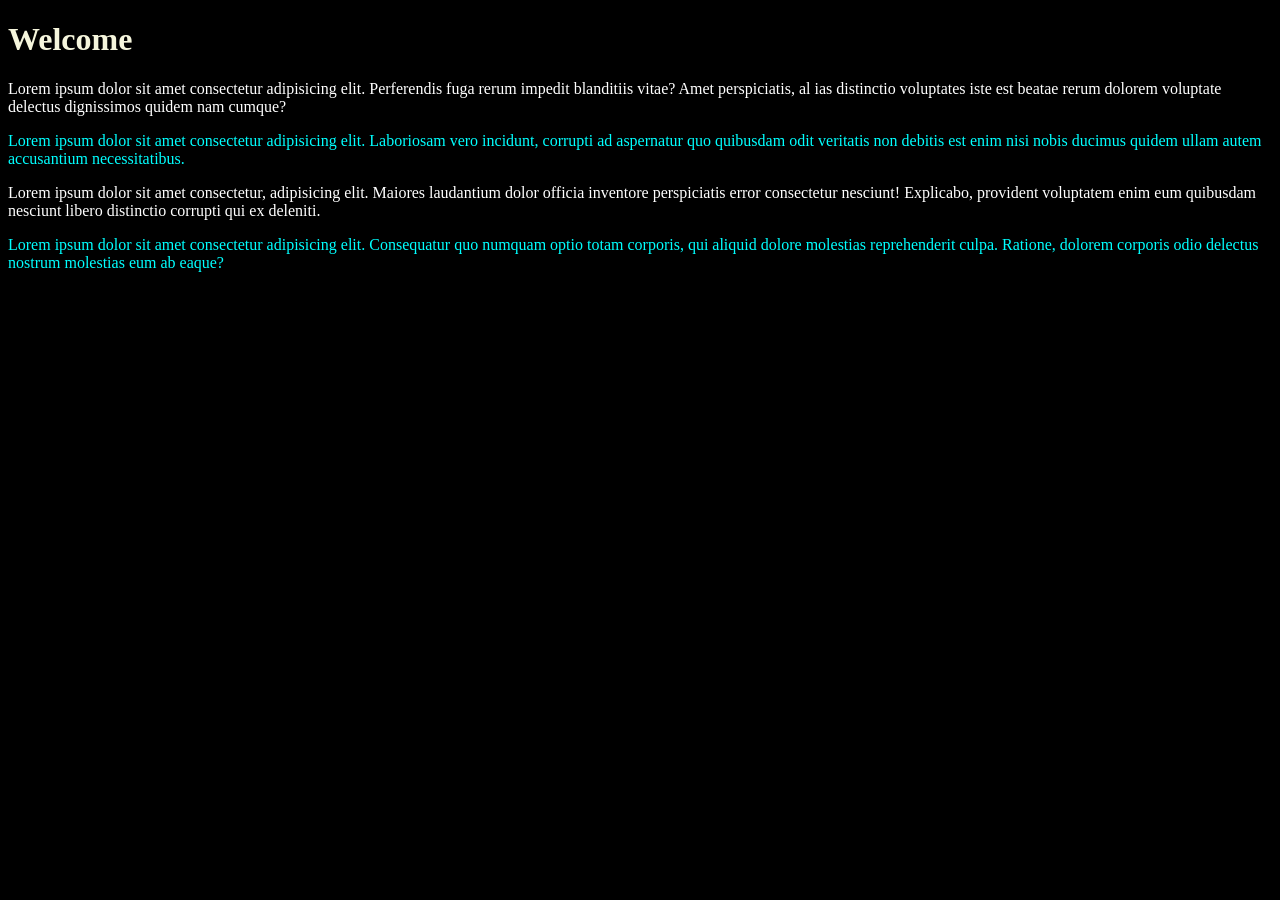
<file: CSS/index.html>
<!DOCTYPE html>
<html lang="en">
<head>
    <meta charset="UTF-8">
    <meta name="viewport" content="width=device-width, initial-scale=1.0">
    <title>Document</title>
    <link href="style.css" rel= "stylesheet">
</head>
<body>
    <!--Inline,Internal,External-->
    <h1>Welcome</h1>

    <p id="p1" class="even">Lorem ipsum dolor sit amet consectetur adipisicing elit. Perferendis fuga rerum impedit blanditiis vitae? Amet perspiciatis, al  ias distinctio voluptates iste est beatae rerum   dolorem voluptate delectus dignissimos quidem nam cumque?</p>
    
    <p id="p2" class="odd">Lorem ipsum dolor sit amet consectetur adipisicing elit. Laboriosam vero incidunt, corrupti ad aspernatur quo quibusdam odit veritatis non debitis est enim nisi nobis ducimus quidem ullam autem accusantium necessitatibus.</p>
    
    <p id="p3" class="even">Lorem ipsum dolor sit amet consectetur, adipisicing elit. Maiores laudantium dolor officia inventore perspiciatis error consectetur nesciunt! Explicabo, provident voluptatem enim eum quibusdam nesciunt libero distinctio corrupti qui ex deleniti.</p>
    
    <p id="p4" class="odd">Lorem ipsum dolor sit amet consectetur adipisicing elit. Consequatur quo numquam optio totam corporis, qui aliquid dolore molestias reprehenderit culpa. Ratione, dolorem corporis odio delectus nostrum molestias eum ab eaque?</p>

</body>
</html>
</file>
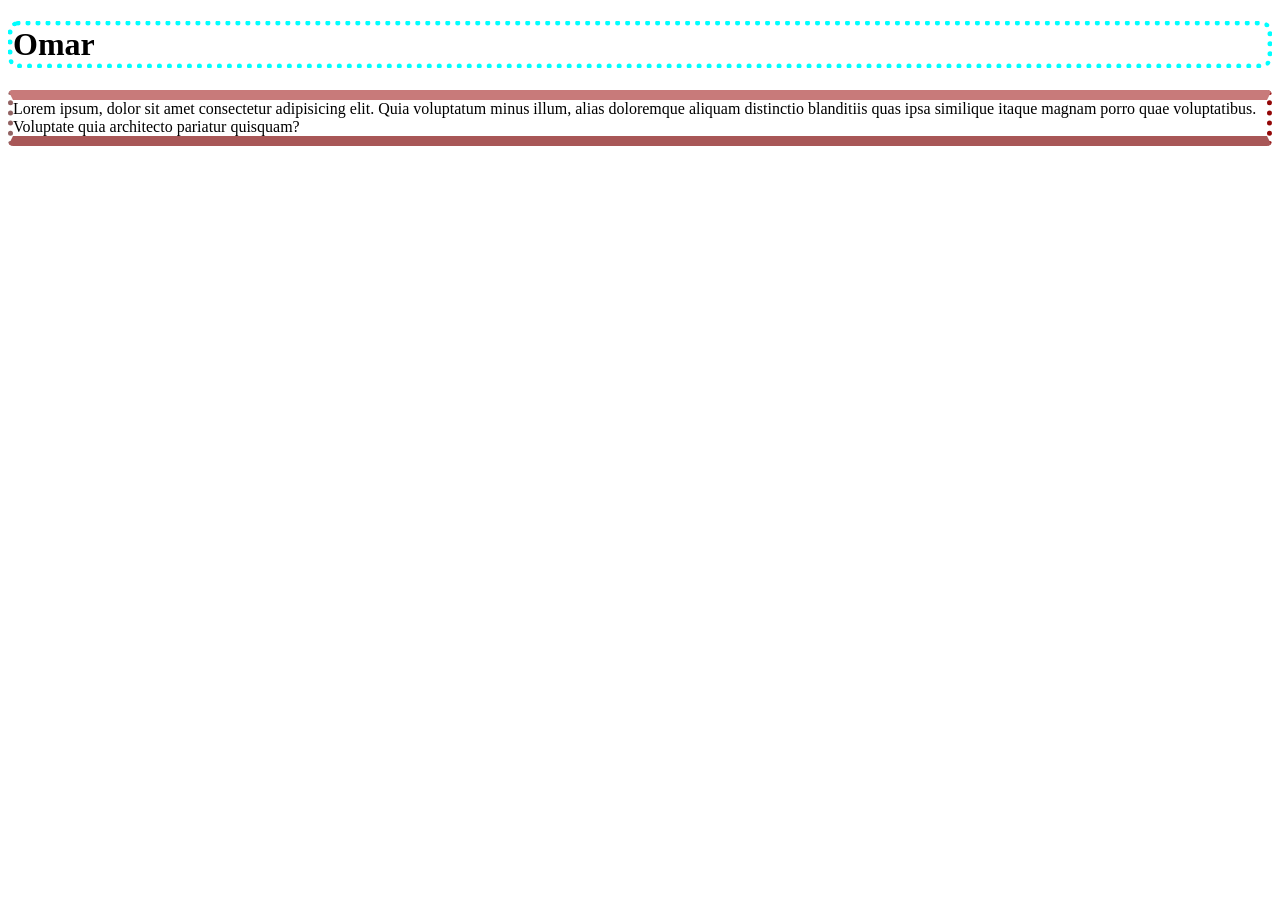
<file: CSS/borders/index.html>
<!DOCTYPE html>
<html lang="en">
<head>
    <meta charset="UTF-8">
    <meta name="viewport" content="width=device-width, initial-scale=1.0">
    <title>Border</title>
    <link href="style.css" rel="stylesheet">
</head>
<body>
    <h1>Omar</h1>
    <p>Lorem ipsum, dolor sit amet consectetur adipisicing elit. Quia voluptatum minus illum, alias doloremque aliquam distinctio blanditiis quas ipsa similique itaque magnam porro quae voluptatibus. Voluptate quia architecto pariatur quisquam?</p>

</body>
</html>
</file>
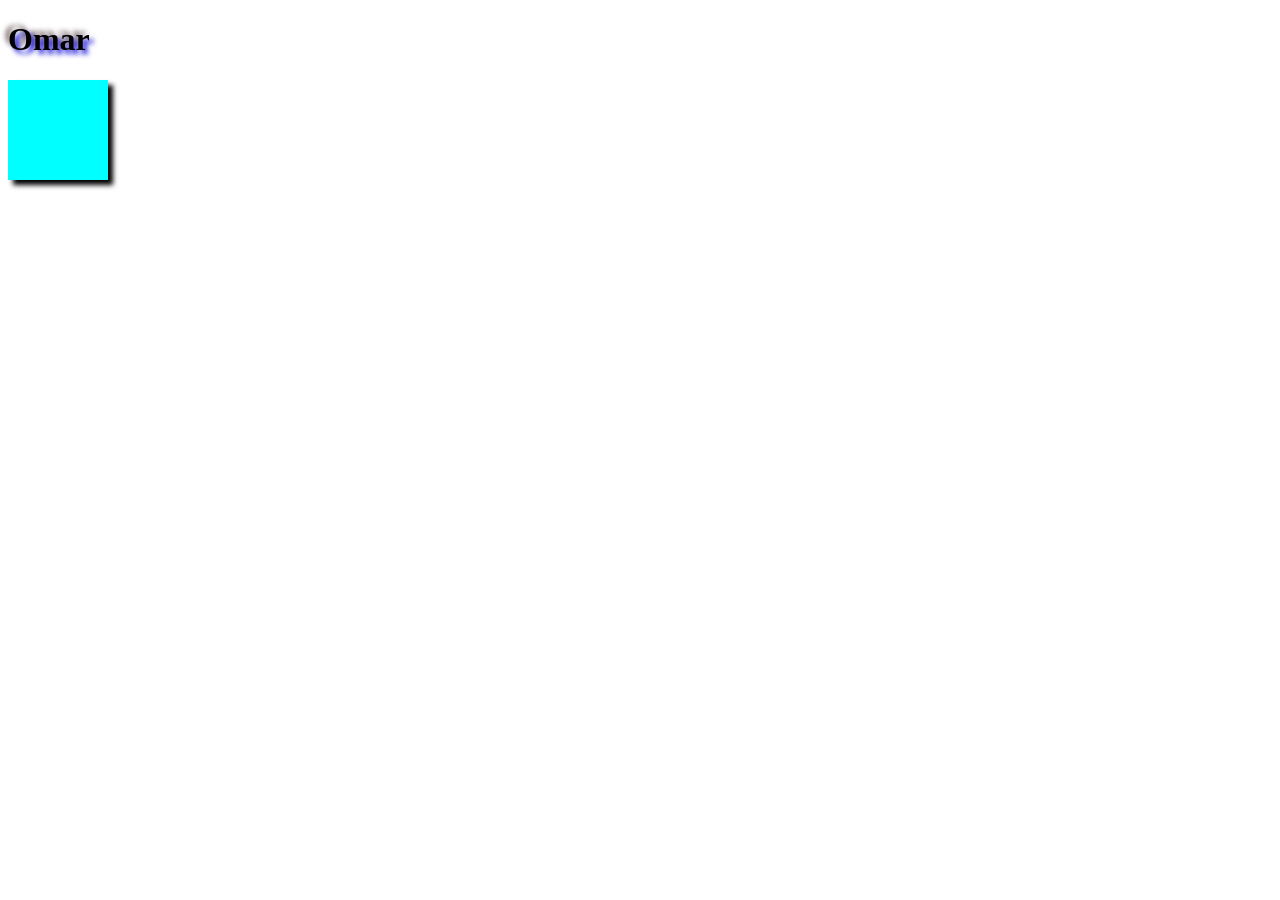
<file: CSS/shadow/index.html>
<!DOCTYPE html>
<html lang="en">
<head>
    <meta charset="UTF-8">
    <meta name="viewport" content="width=device-width, initial-scale=1.0">
    <title>shadow</title>
    <link href="style.css" rel= "stylesheet">
</head>
<body>
    <h1>Omar</h1>
    <div id="box1"></div>
</body>
</html>
</file>
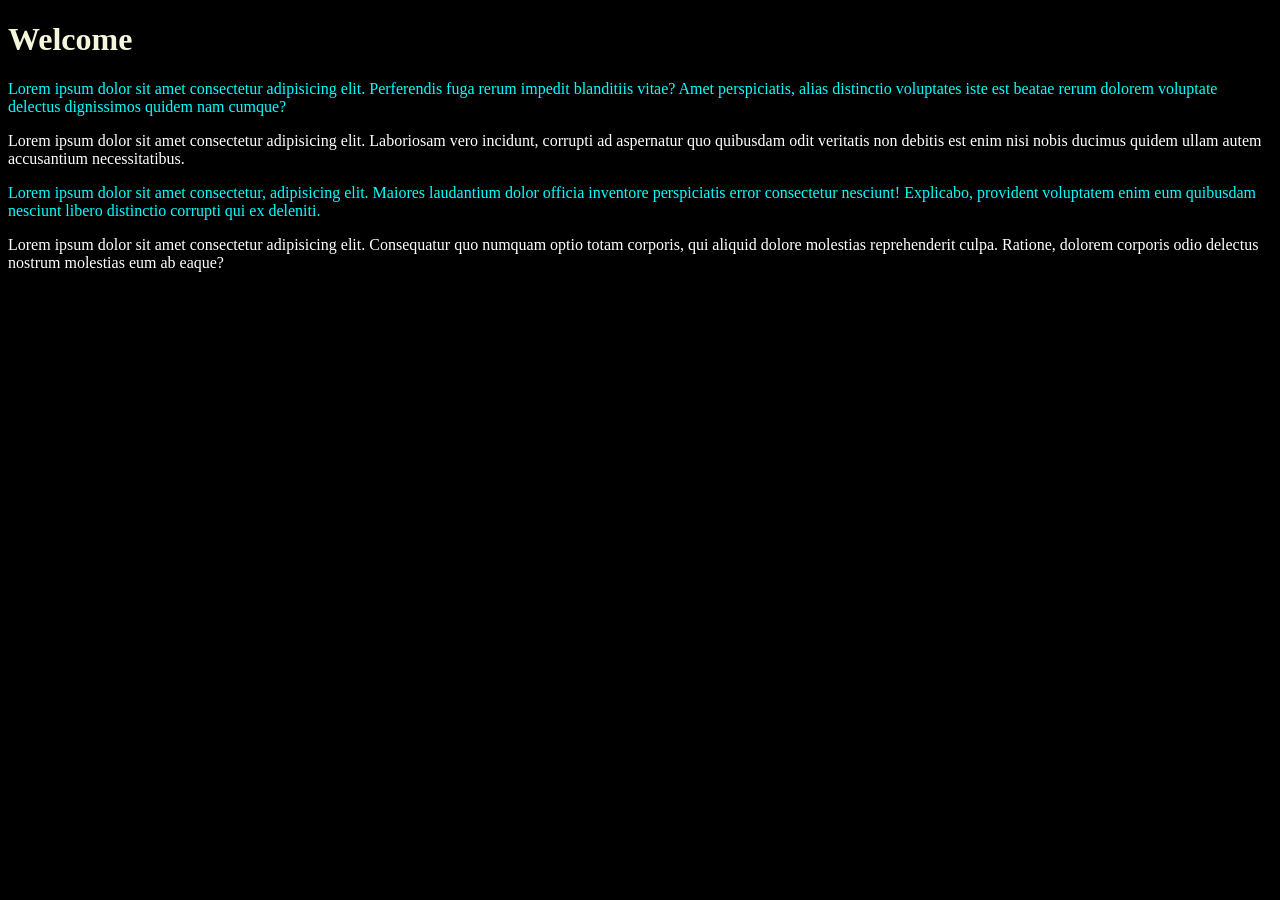
<file: CSS/index2.html>
<!DOCTYPE html>
<html lang="en">
<head>
    <meta charset="UTF-8">
    <meta name="viewport" content="width=device-width, initial-scale=1.0">
    <title>Document</title>
    <link href="style.css" rel= "stylesheet">
</head>
<body>
    <!--Inline,Internal,External-->
    <h1>Welcome</h1>

    <p id="p1" class="odd">Lorem ipsum dolor sit amet consectetur adipisicing elit. Perferendis fuga rerum impedit blanditiis vitae? Amet perspiciatis, alias distinctio voluptates iste est beatae rerum dolorem voluptate delectus dignissimos quidem nam cumque?</p>
    
    <p id="p2" class="even">Lorem ipsum dolor sit amet consectetur adipisicing elit. Laboriosam vero incidunt, corrupti ad aspernatur quo quibusdam odit veritatis non debitis est enim nisi nobis ducimus quidem ullam autem accusantium necessitatibus.</p>
    
    <p id="p3" class="odd">Lorem ipsum dolor sit amet consectetur, adipisicing elit. Maiores laudantium dolor officia inventore perspiciatis error consectetur nesciunt! Explicabo, provident voluptatem enim eum quibusdam nesciunt libero distinctio corrupti qui ex deleniti.</p>
    
    <p id="p4" class="even">Lorem ipsum dolor sit amet consectetur adipisicing elit. Consequatur quo numquam optio totam corporis, qui aliquid dolore molestias reprehenderit culpa. Ratione, dolorem corporis odio delectus nostrum molestias eum ab eaque?</p>

</body>
</html>
</file>
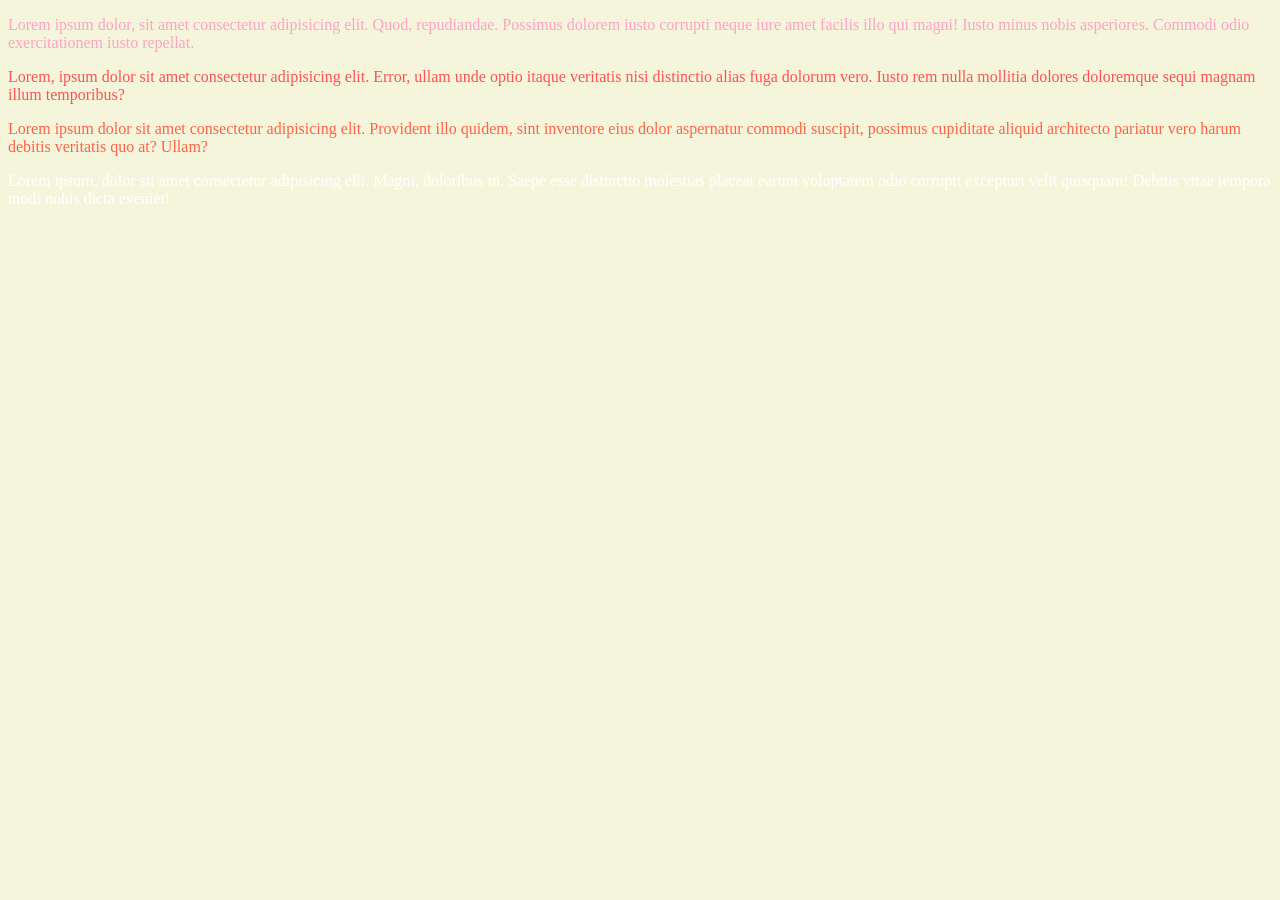
<file: CSS/Colors/color.html>
<!DOCTYPE html>
<html lang="en">
<head>
    <meta charset="UTF-8">
    <meta name="viewport" content="width=device-width, initial-scale=1.0">
    <title>Color</title>
    <link href="style_color.css" rel="stylesheet">
</head>
<body>
    <p id="p11"> Lorem ipsum dolor, sit amet consectetur adipisicing elit. Quod, repudiandae. Possimus dolorem iusto corrupti neque iure amet facilis illo qui magni! Iusto minus nobis asperiores. Commodi odio exercitationem iusto repellat.</p>
   
    <p id="p2">Lorem, ipsum dolor sit amet consectetur adipisicing elit. Error, ullam unde optio itaque veritatis nisi distinctio alias fuga dolorum vero. Iusto rem nulla mollitia dolores doloremque sequi magnam illum temporibus?</p>
   
    <p id="p3">Lorem ipsum dolor sit amet consectetur adipisicing elit. Provident illo quidem, sint inventore eius dolor aspernatur commodi suscipit, possimus cupiditate aliquid architecto pariatur vero harum debitis veritatis quo at? Ullam?</p>
   
    <p id="p4">Lorem ipsum, dolor sit amet consectetur adipisicing elit. Magni, doloribus in. Saepe esse distinctio molestias placeat earum voluptatem odio corrupti excepturi velit quisquam! Debitis vitae tempora modi nobis dicta eveniet!</p>
</body>
</html>
</file>
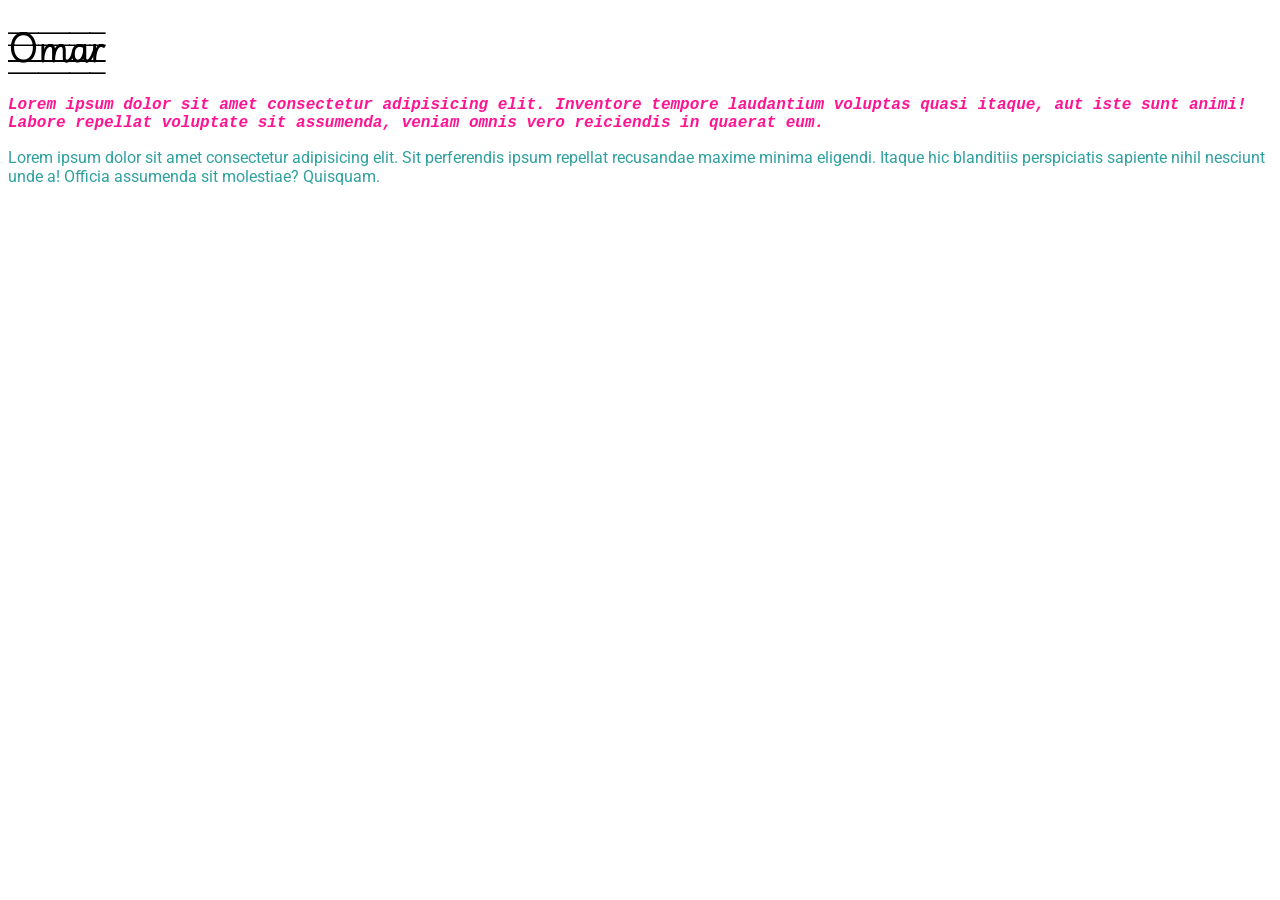
<file: CSS/fonts/font.html>
<!DOCTYPE html>
<html lang="en">
<head>
    <meta charset="UTF-8">
    <meta name="viewport" content="width=device-width, initial-scale=1.0">
    <title>Omar</title>
    <link href="style.css" rel="stylesheet">
    <link rel="preconnect" href="https://fonts.googleapis.com">
<link rel="preconnect" href="https://fonts.gstatic.com" crossorigin>
<link href="https://fonts.googleapis.com/css2?family=Playwrite+GB+S+Guides:ital@0;1&family=Roboto:ital,wght@0,100..900;1,100..900&display=swap" rel="stylesheet">

</head>
<body>  
    <h1>Omar </h1>
    <p id="p2">Lorem ipsum dolor sit amet consectetur adipisicing elit. Inventore tempore laudantium voluptas quasi itaque, aut iste sunt animi! Labore repellat voluptate sit assumenda, veniam omnis vero reiciendis in quaerat eum.</p>
    <p id="p1">Lorem ipsum dolor sit amet consectetur adipisicing elit. Sit perferendis ipsum repellat recusandae maxime minima eligendi. Itaque hic blanditiis perspiciatis sapiente nihil nesciunt unde a! Officia assumenda sit molestiae? Quisquam.</p>
</body>
</html>
</file>
<file: CSS/style.css>
body{
    background-color: black;
}
h1{
    color:beige
}
.odd{
    color: cyan;
}
.even{
    color: white;
}
</file>
<file: CSS/borders/style.css>
h1{
    border-style: dotted;
    border-width: 5px;
    border-color: aqua;
    border-radius: 10px;
    border: dotted 5px aqua;
}
p{
    border-bottom: solid 10px rgb(168, 87, 87);
    border-top: 10px solid rgb(200, 122, 122);
    border-left: 5px dotted rgb(146, 99, 99);
    border-right: 5px dotted rgb(147, 7, 7);
    border-radius: 5px;
}
</file>
<file: CSS/shadow/style.css>
h1{
    text-shadow: 4px 4px  5px rgb(33, 29, 219),-4px -4px  5px rgb(133, 116, 116);
}
#box1{
    width: 100px;
    height: 100px;
    background-color:aqua;
    box-shadow: 5px 5px    5px ;

}
</file>
<file: CSS/Colors/style_color.css>
body{
    background-color: beige;
}
#p11{
    color: rgb(255, 162, 199);
}
#p2{
    color:#FF5252
}
#p3{
    color: tomato
}
#p4{
    color:hsl(0, 68%, 100%)
}
</file>
<file: CSS/fonts/style.css>
@font-face {
    font-family: Regular;
    src: url(fonts2/PlaywriteGBSGuides-Regular.ttf);
}
@font-face {
    font-family:italic ;
    src: url(fonts2/PlaywriteGBSGuides-Italic.ttf);
}
h1{
    font-family: Regular,italic;
}
#p2{
    font-family: 'Courier New', Courier, monospace;
    font-size: 1em;
    font-weight: bold;
    font-style: italic;
   color: deeppink;
}
#p1{
    font-family: Roboto;
    color: rgb(48, 160, 160);
}
</file>
